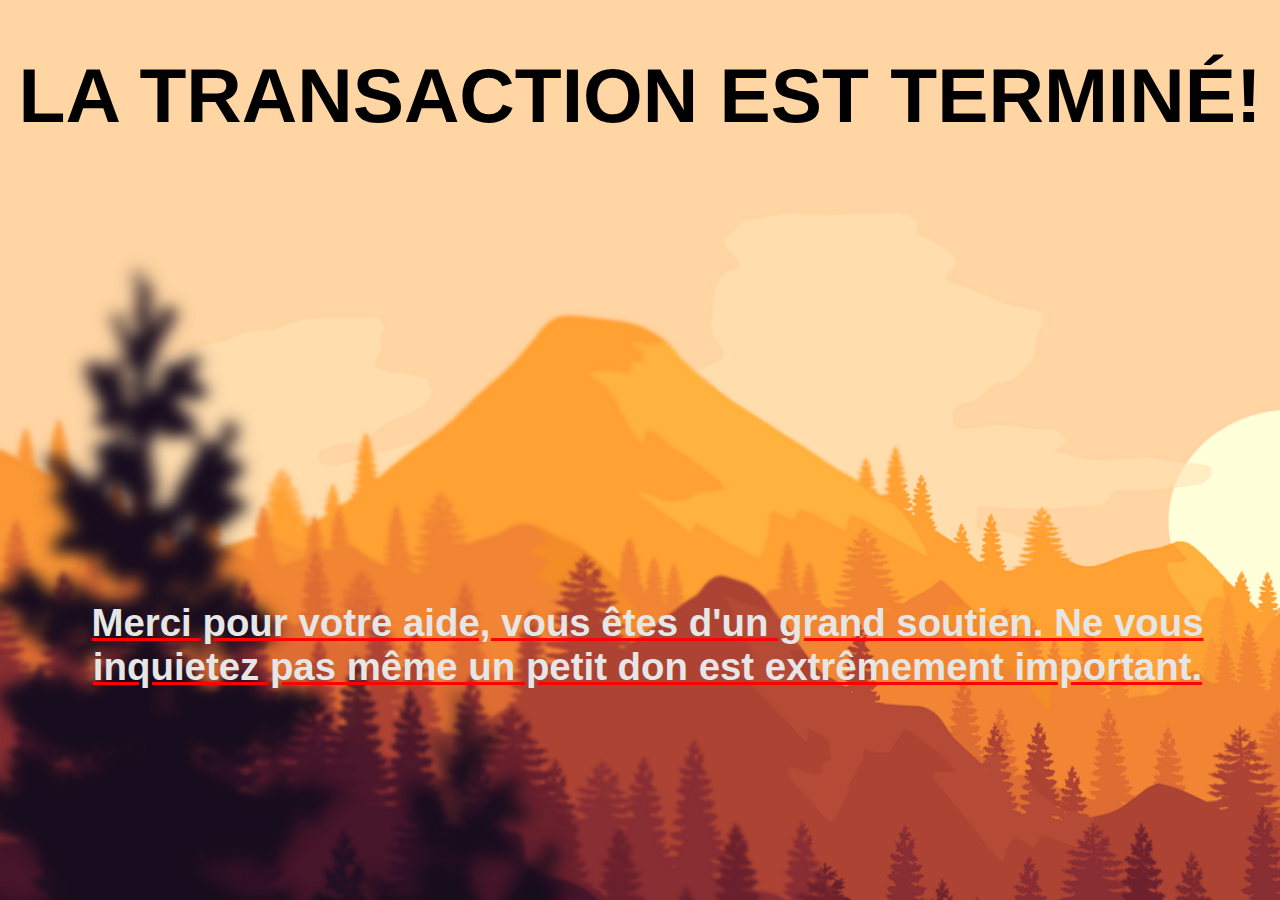
<file: transactionvalidé.html>
<!DOCTYPE html>
<html lang="fr">
<head>
	<meta charset="utf-8" />
	<link rel="stylesheet" type="text/css" href="partieCSS.css">	
	<title>Transaction validée</title>
	<style>
		body {
			color: black;
		}
	</style>
</head>
<body class="fondécran">
<h1>La transaction est terminé!</h1>
<div class="remerciement">
<h2>Merci pour votre aide, vous êtes d'un grand soutien. Ne vous inquietez pas même un petit don est extrêmement important.</h2>
</div>
</body>
</html>
</file>
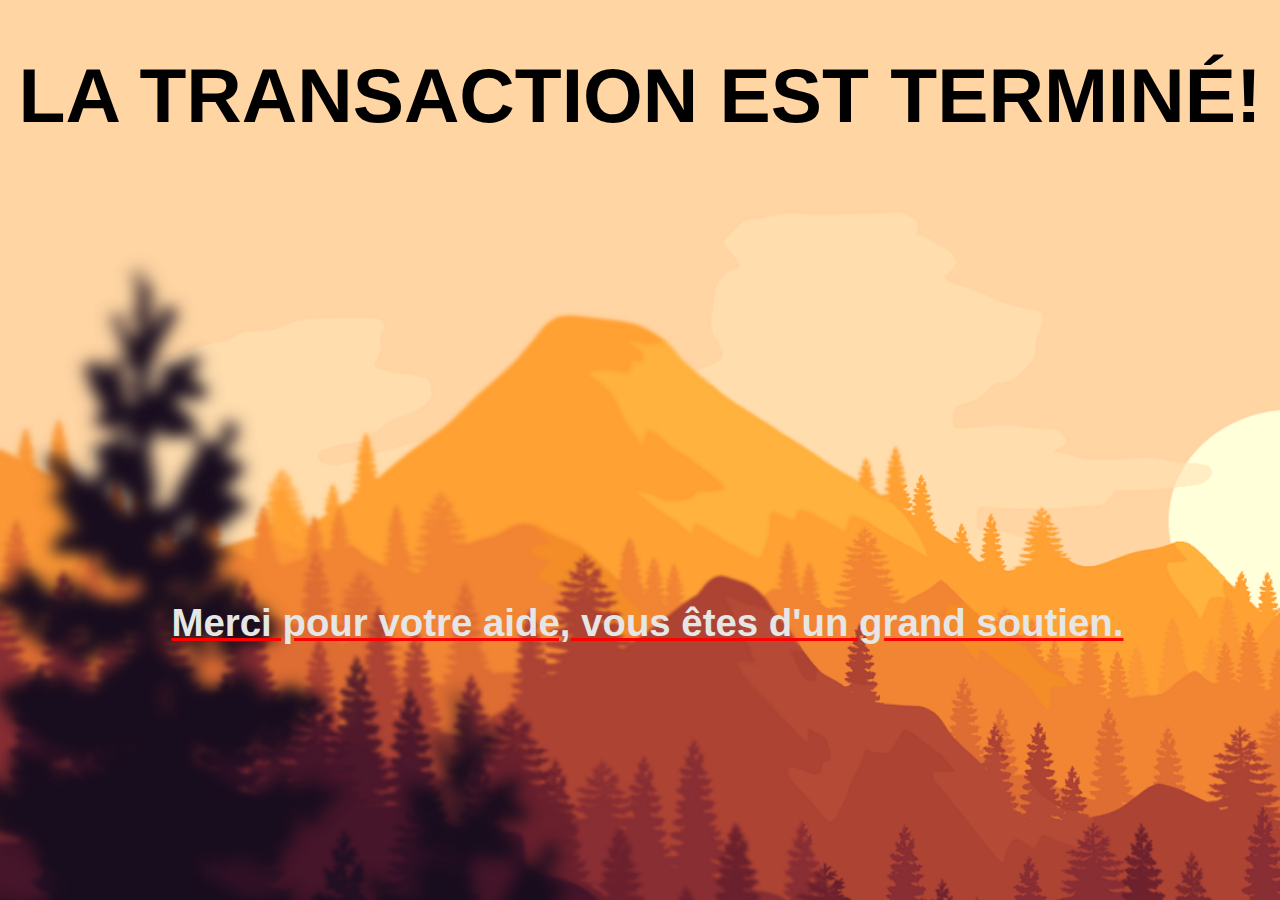
<file: transactionvalidé2.html>
<!DOCTYPE html>
<html lang="fr">
<head>
	<meta charset="utf-8" />
	<link rel="stylesheet" type="text/css" href="partieCSS.css">	
	<title>Transaction validée</title>
	<style>
		body {
			color: black;
		}
	</style>
</head>
<body class="fondécran">
<h1>La transaction est terminé!</h1>
<div class="remerciement">
<h2>Merci pour votre aide, vous êtes d'un grand soutien.</h2>
</div>
</body>
</html>
</file>
<file: partieCSS.css>
html, body {
 	margin: 0;
 	padding: 0;
 }
body {
 	background-color: white; 
 	font-family: Verdana, sans-serif; 
 	font-size: 120%;
 	background: url("images/images.jpg") ;
 	color: grey;
 	background-size: 2592px 1456px;
 }
h1 {
 	font-size: 400%;  
 	text-align: center;
 	font-family: proxima-nova-condensed,sans-serif;
	text-transform: uppercase;
 }
h2 {
	color: rgb(230, 230, 230);
 	font-size: 200%; 
 	padding-left: 15px;
 	text-decoration: underline red;
 }
h3 {
	color: rgb(230, 230, 230);
	font-size: 120%; 
}
p {
	text-align: center;
}
a:link {
 	color: green;
 	text-decoration: underline;
 }
a:visited {
 	color: rgb(118, 97, 136);
 }
a:hover {
	color: red;
 	text-decoration: none;
}
a:active, a:focus {
	 color: red;
}
form.form-example {
    display: table;
}

div.form-example {
    display: table-row;
    height: 30px;
}

label, input {
    display: table-cell;
    margin-bottom: 10px;
}

label {
    padding-right: 10px;
}
div.remerciement {
	text-align: center;
	margin-top: 36%;
	color: rgb(000, 000, 000);
}
body.fondécran {
	background-image: url("images/photo.png");
}
div.entête {
	color: rgb(230, 230, 230);
	height: 600px;
	background: url("images/Green-forest-trees-top-view_3840x2160.jpg") fixed no-repeat;
	clear: both;
	margin-right: 2px;
	margin-left: 5px;
}
div.liste {
	font-size: 130%;
	float: left;
	margin-left: 5px;
	width: 30%;
	line-height : 50px;
}
div.miseenpage {
	margin-left: 10px;
}
div.prix {
	width: 100px;
	font-size: 250%;
	writing-mode: vertical-rl;
	text-orientation: sideways-left;
	height: 700px;
	float: right;
}
div.oversize {
	width: 50%;
	margin-left: 10px;
	font-size: 150%;
}
div.basdepage {
	position: scroll;
	height:200px;
	background: url("images/Green-forest-trees-top-view_3840x2160 - Copie.jpg") no-repeat;
	font-family: Verdana, sans-serif;
	color: #C8F4B0;
	clear: both;
	padding-top: 5%;
	text-align: center;
	font-size: 110%;
	font-weight: bold;
	}
</file>
